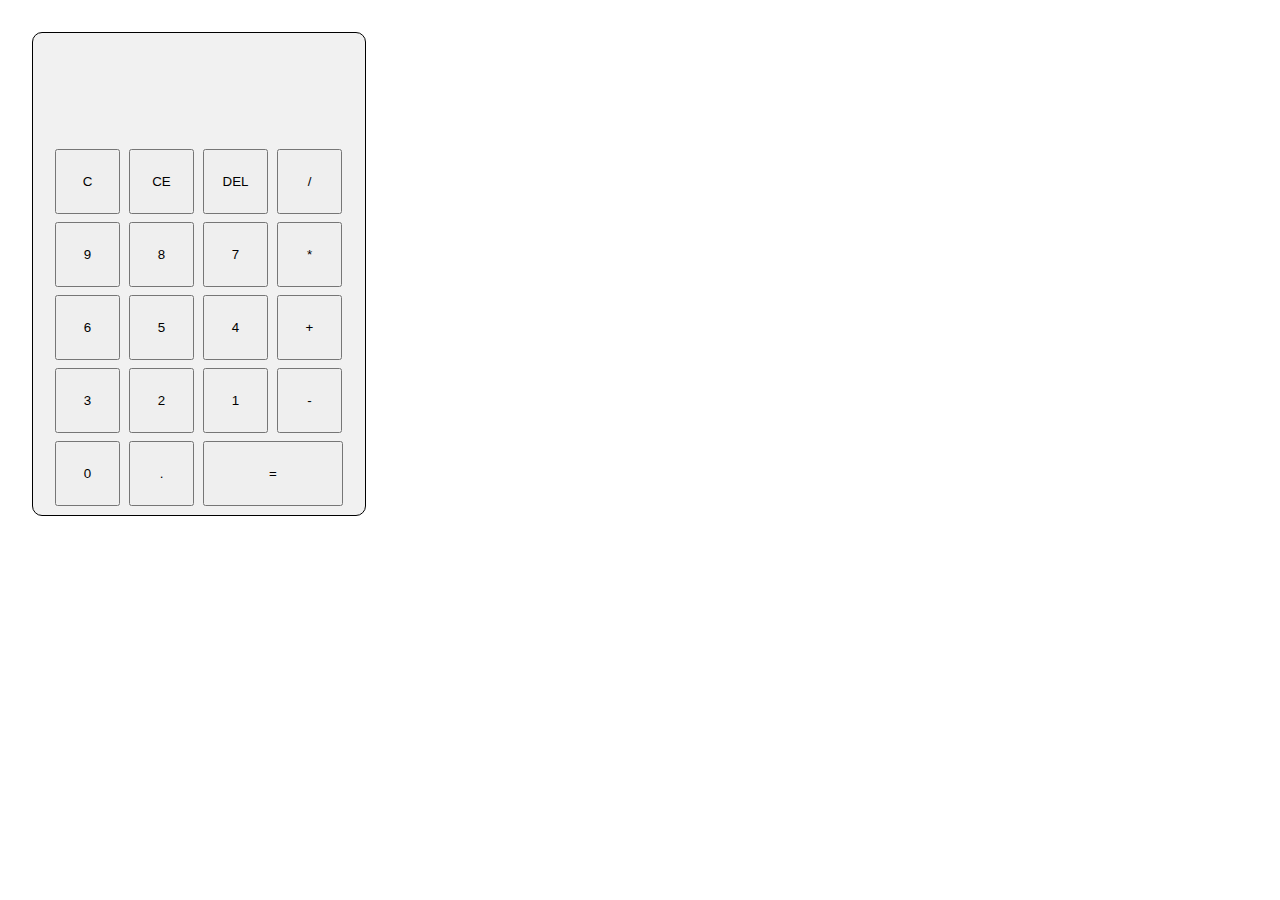
<file: projeto calculadora/index.html>
<!DOCTYPE html>
<html lang="en">
<head>
    <meta charset="UTF-8">
    <meta name="viewport" content="width=device-width, initial-scale=1.0">
    <title>Calculadora</title>

    <link rel="stylesheet" href="style.css">
    <script src="script.js" defer></script>
</head>
<body>
    
    <div id="calc">
        <div id="screen">
            <div id="previous-digit"></div>
            <div id="current-digit"></div>
        </div>

        <div id="btn-box">
            <button id="op">C</button>
            <button id="op">CE</button>
            <button id="op">DEL</button>
            <button id="op">/</button>
            <button id="number">9</button>
            <button id="number">8</button>
            <button id="number">7</button>
            <button id="op">*</button>
            <button id="number">6</button>
            <button id="number">5</button>
            <button id="number">4</button>
            <button id="op">+</button>
            <button id="number">3</button>
            <button id="number">2</button>
            <button id="number">1</button>
            <button id="op">-</button>
            <button id="number">0</button>
            <button id="number">.</button>
            <button id="op" class="result">=</button>
        </div>
    </div>
    
</body>
    
</html>
</file>
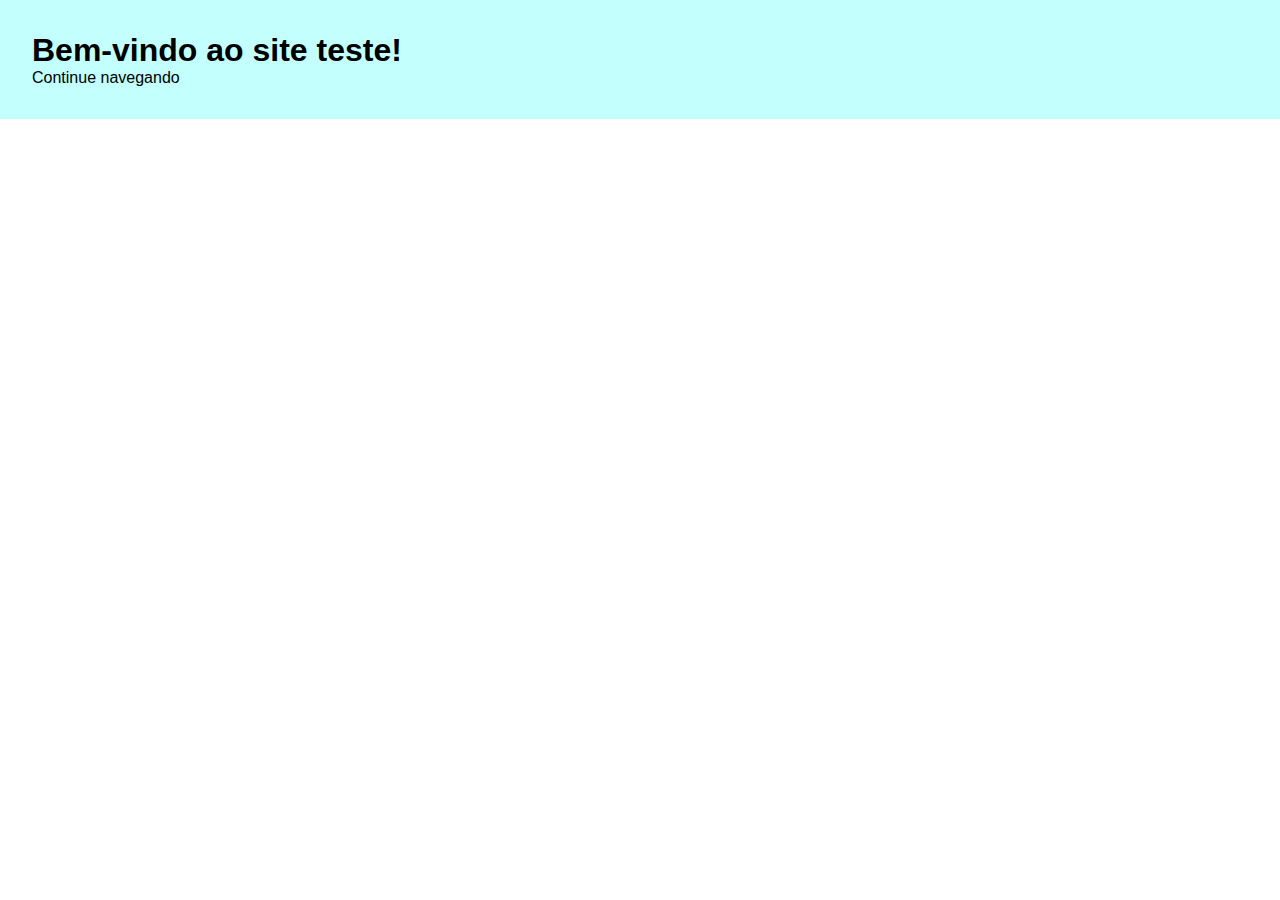
<file: projeto pop up away/index.html>
<!DOCTYPE html>
<html lang="en">
<head>
    <meta charset="UTF-8">
    <meta name="viewport" content="width=device-width, initial-scale=1.0">

    <link rel="stylesheet" href="style.css">
    <script src="main.js" defer></script>

    <title>Document</title>
</head>
<body>
    
    <div class="pt-br">
        <h1>Bem-vindo ao site teste!</h1>
        <p>Continue navegando</p>
    </div>

    <div class="modalBackGround displayNone">

        <div class="modal">
            <h2>Modal</h2>
            <div class="btnx">X</div>
            <p>Lorem ipsum, dolor sit amet consectetur adipisicing elit. Quaerat suscipit, beatae facilis voluptate assumenda esse, mc daleste omnis repellendus ut officiis facere, eos enim odit voluptatem tempora libero culpa hic nulla! Tempora?</p>
            <p>Lorem ipsum, dolor sit amet consectetur adipisicing elit. Quaerat suscipit, beatae facilis voluptate assumenda mia esse, khalifa omnis repellendus ut officiis facere, eos enim odit voluptatem tempora libero culpa hic nulla! Tempora?</p>
        </div>

    </div>

</body>
</html>
</file>
<file: projeto calculadora/style.css>
body {
    font-family: Arial, Helvetica, sans-serif;
    padding: 2rem;
    margin: 0;
    box-sizing: border-box;
}

#calc {
    background-color: #f1f1f1;
    display: flex;
    align-items: center;
    flex-direction: column;
    padding: 1rem;
    border: 1px solid black;
    border-radius: 10px;
    width: 300px;
    height: 450px;
}

#screen {
    display: flex;
    flex-direction: column;
    width: 300px;
    height: 100px;
}

#previous-digit{
    display: flex;
    justify-content: end;
    align-items: center;
    width: 300px;
    height: 30px;
}

#current-digit {
    display: flex;
    justify-content: end;
    align-items: center;
    width: 300px;
    height: 70px;
    font-size: 2rem;
    font-weight: bold;
}

#btn-box {
    display: grid;
    grid-template-columns: repeat(4, 1fr);
    gap: .5rem;
}

#btn-box button {
    width: 65px;
    height: 65px;
}

#btn-box .result {
    grid-column: span 2;
    width: 140px;
}
</file>
<file: projeto pop up away/style.css>
* {
    padding: 0;
    margin: 0;
    box-sizing: border-box;
}

body {
    font-family: Arial, Helvetica, sans-serif;
    height: 100vh;
}

.pt-br {
    background-color: #c2fffd;
    padding: 2rem;
}

.modalBackGround {
    /* display: none; */
    z-index: 20;
    background-color: #00000066;
    height: 100%;
}

.displayNone {
    display: none;
}

.modal {
    display: flex;
    gap: 1rem;
    flex-direction: column;
    align-items: center;
    text-align: justify;
    padding: 1rem;
    border-radius: 45px 5px 45px 5px;
    background: #c2fffd;
    
    position: absolute;
    width: 400px;
    height: 300px;
    top: 50%;
    left: 50%;
    margin-left: -200px;
    margin-top: -200px;    
}

.btnx {
    background: #000;
    border-radius: 100%;
    padding: 7px 11px;
    color: #fff;

    position: absolute;
    left: 86%;
}
</file>
